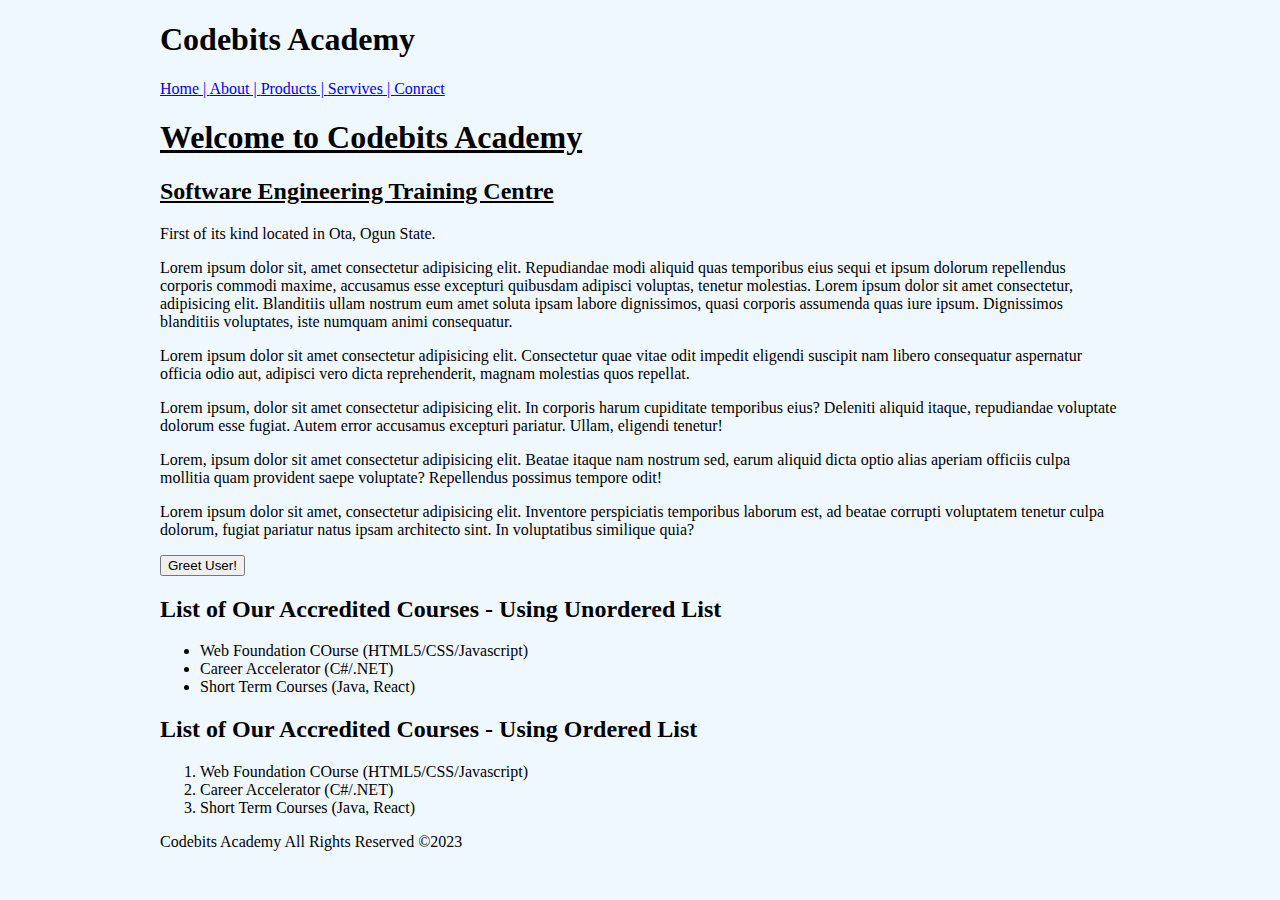
<file: session1/index.html>
<!DOCTYPE html>
<html lang="en">
<head>
    <meta charset="UTF-8">
    <meta name="viewport" content="width=device-width, initial-scale=1.0">
    <meta name="author" content="Codebits Academy | Software Engineering Training Center">
    <meta name="description" content="Codebits academy is a software engineering training centre located in Ota, Ogun State">
    <meta name="keywords" content="codebits, software, technology, training, centre, ota, academy, ogun, state, Nigeria, engineering">
    <title>Home | Codebits Academy</title>
    <link rel="stylesheet" href="css/style.css">
</head>
<body>
    <header>
        <h1>Codebits Academy</h1>
    </header>

    <nav>
        <a href="#">Home | </a>
        <a href="#">About | </a>
        <a href="#">Products | </a>
        <a href="#">Servives | </a>
        <a href="#">Conract </a>
    </nav>

    <section>
        <h1><u>Welcome to Codebits Academy</u></h1>
        <h2><u>Software Engineering Training Centre</u></h2>
        <p>First of its kind located in Ota, Ogun State.</p>
        <p>Lorem ipsum dolor sit, amet consectetur adipisicing elit. Repudiandae modi aliquid quas temporibus eius sequi et ipsum dolorum repellendus corporis commodi maxime, accusamus esse excepturi quibusdam adipisci voluptas, tenetur molestias. Lorem ipsum dolor sit amet consectetur, adipisicing elit. Blanditiis ullam nostrum eum amet soluta ipsam labore dignissimos, quasi corporis assumenda quas iure ipsum. Dignissimos blanditiis voluptates, iste numquam animi consequatur.</p>

        <p>Lorem ipsum dolor sit amet consectetur adipisicing elit. Consectetur quae vitae odit impedit eligendi suscipit nam libero consequatur aspernatur officia odio aut, adipisci vero dicta reprehenderit, magnam molestias quos repellat.</p>

        <p>Lorem ipsum, dolor sit amet consectetur adipisicing elit. In corporis harum cupiditate temporibus eius? Deleniti aliquid itaque, repudiandae voluptate dolorum esse fugiat. Autem error accusamus excepturi pariatur. Ullam, eligendi tenetur!</p>

        <p>Lorem, ipsum dolor sit amet consectetur adipisicing elit. Beatae itaque nam nostrum sed, earum aliquid dicta optio alias aperiam officiis culpa mollitia quam provident saepe voluptate? Repellendus possimus tempore odit!</p>

        <p>Lorem ipsum dolor sit amet, consectetur adipisicing elit. Inventore perspiciatis temporibus laborum est, ad beatae corrupti voluptatem tenetur culpa dolorum, fugiat pariatur natus ipsam architecto sint. In voluptatibus similique quia?</p>

        <p>
            <button id="btn">Greet User!</button>
        </p>

        <h2>List of Our Accredited Courses - Using Unordered List</h2>
        <ul>
            <li>Web Foundation COurse (HTML5/CSS/Javascript)</li>
            <li>Career Accelerator (C#/.NET)</li>
            <li>Short Term Courses (Java, React)</li>
        </ul>

        <h2>List of Our Accredited Courses - Using Ordered List</h2>
        <ol>
            <li>Web Foundation COurse (HTML5/CSS/Javascript)</li>
            <li>Career Accelerator (C#/.NET)</li>
            <li>Short Term Courses (Java, React)</li>
        </ol>
    </section>

    <footer>
        <p>Codebits Academy All Rights Reserved &copy;2023</p>
    </footer>
    <script src="js/script.js"></script>
</body>
</html>
</file>
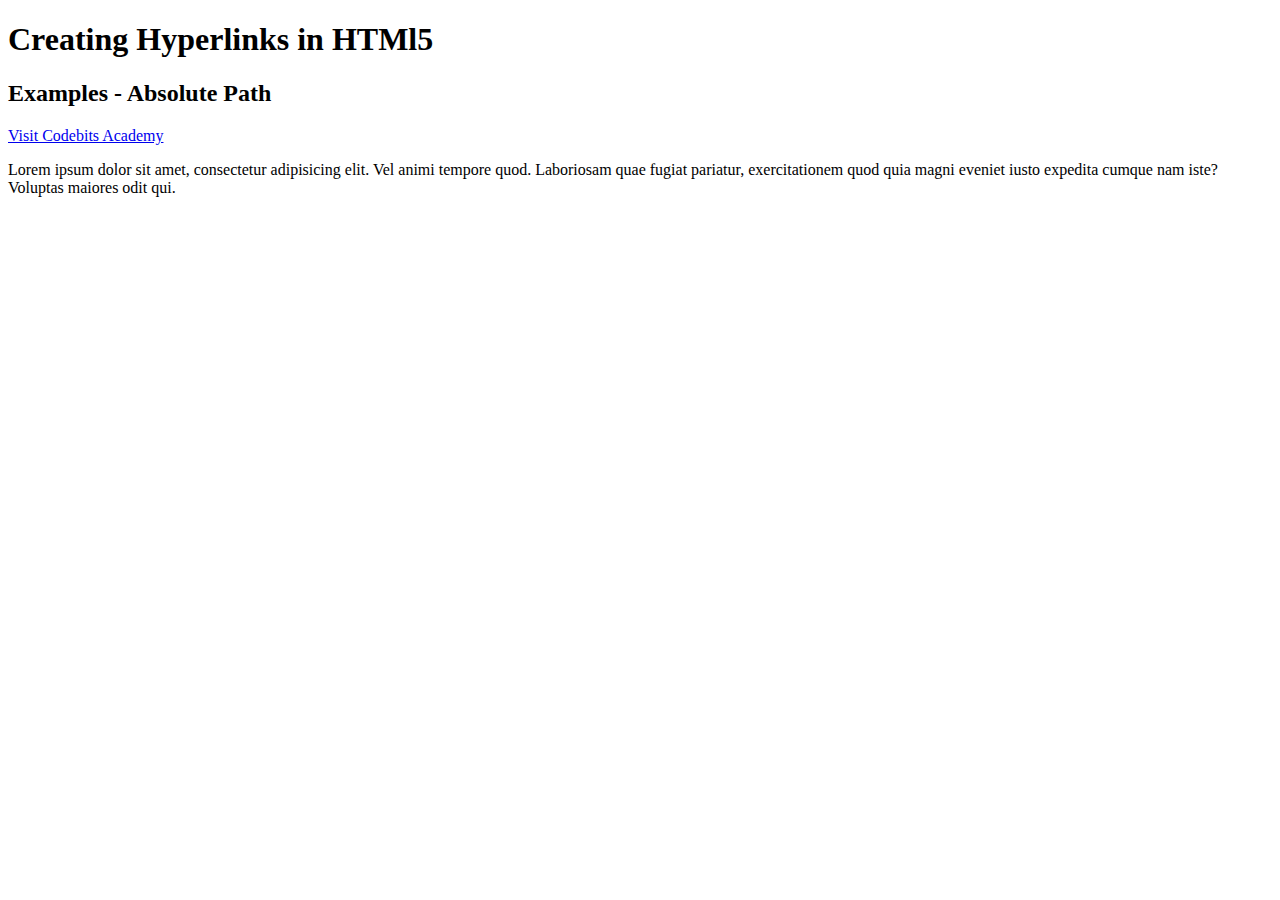
<file: session2/index.html>
<!DOCTYPE html>
<html lang="en">
<head>
    <meta charset="UTF-8">
    <meta name="viewport" content="width=device-width, initial-scale=1.0">
    <title>Creating Hyperlinks in HTML5</title>
</head>
<body>
    <h1>Creating Hyperlinks in HTMl5</h1>
    <h2>Examples - Absolute Path</h2>
    <a href="https://www.codebitsacademy.com/weekend-program/" target="_blank">Visit Codebits Academy</a>
    <p>Lorem ipsum dolor sit amet, consectetur adipisicing elit. Vel animi tempore quod. Laboriosam quae fugiat pariatur, exercitationem quod quia magni eveniet iusto expedita cumque nam iste? Voluptas maiores odit qui.</p>
</body>
</html>
</file>
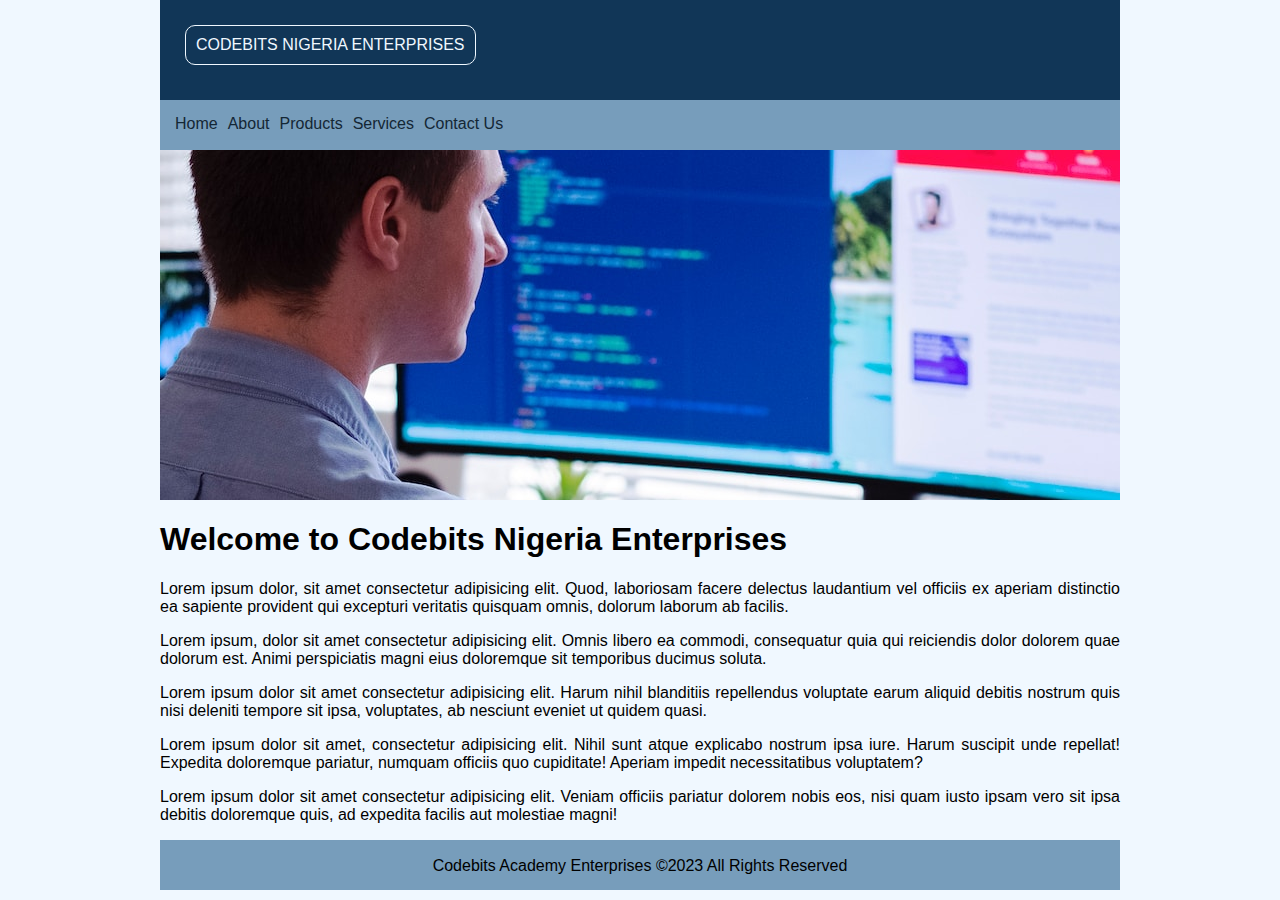
<file: session2/project1/index.html>
<!DOCTYPE html>
<html lang="en">
<head>
    <meta charset="UTF-8">
    <meta name="viewport" content="width=device-width, initial-scale=1.0">
    <title>Codebits Nigeria Enterprises</title>
    <link rel="stylesheet" href="css/styles.css">
</head>
<body>
    <header>
        <a href="index.html">Codebits Nigeria Enterprises</a>
    </header>

    <nav>
        <ul>
            <li><a href="index.html">Home</a></li>
            <li><a href="about.html">About</a></li>
            <li><a href="products.html">Products</a></li>
            <li><a href="services.html">Services</a></li>
            <li><a href="contact.html">Contact Us</a></li>
        </ul>
    </nav>

    <section id="banner">
        <!-- Banner image is placed here -->
    </section>

    <section>
        <h1>Welcome to Codebits Nigeria Enterprises</h1>
        <p>Lorem ipsum dolor, sit amet consectetur adipisicing elit. Quod, laboriosam facere delectus laudantium vel officiis ex aperiam distinctio ea sapiente provident qui excepturi veritatis quisquam omnis, dolorum laborum ab facilis.</p>

        <p>Lorem ipsum, dolor sit amet consectetur adipisicing elit. Omnis libero ea commodi, consequatur quia qui reiciendis dolor dolorem quae dolorum est. Animi perspiciatis magni eius doloremque sit temporibus ducimus soluta.</p>

        <p>Lorem ipsum dolor sit amet consectetur adipisicing elit. Harum nihil blanditiis repellendus voluptate earum aliquid debitis nostrum quis nisi deleniti tempore sit ipsa, voluptates, ab nesciunt eveniet ut quidem quasi.</p>

        <p>Lorem ipsum dolor sit amet, consectetur adipisicing elit. Nihil sunt atque explicabo nostrum ipsa iure. Harum suscipit unde repellat! Expedita doloremque pariatur, numquam officiis quo cupiditate! Aperiam impedit necessitatibus voluptatem?</p>

        <p>Lorem ipsum dolor sit amet consectetur adipisicing elit. Veniam officiis pariatur dolorem nobis eos, nisi quam iusto ipsam vero sit ipsa debitis doloremque quis, ad expedita facilis aut molestiae magni!</p>
    </section>

    <footer>
        <p>Codebits Academy Enterprises &copy;2023 All Rights Reserved</p>
    </footer>
</body>
</html>
</file>
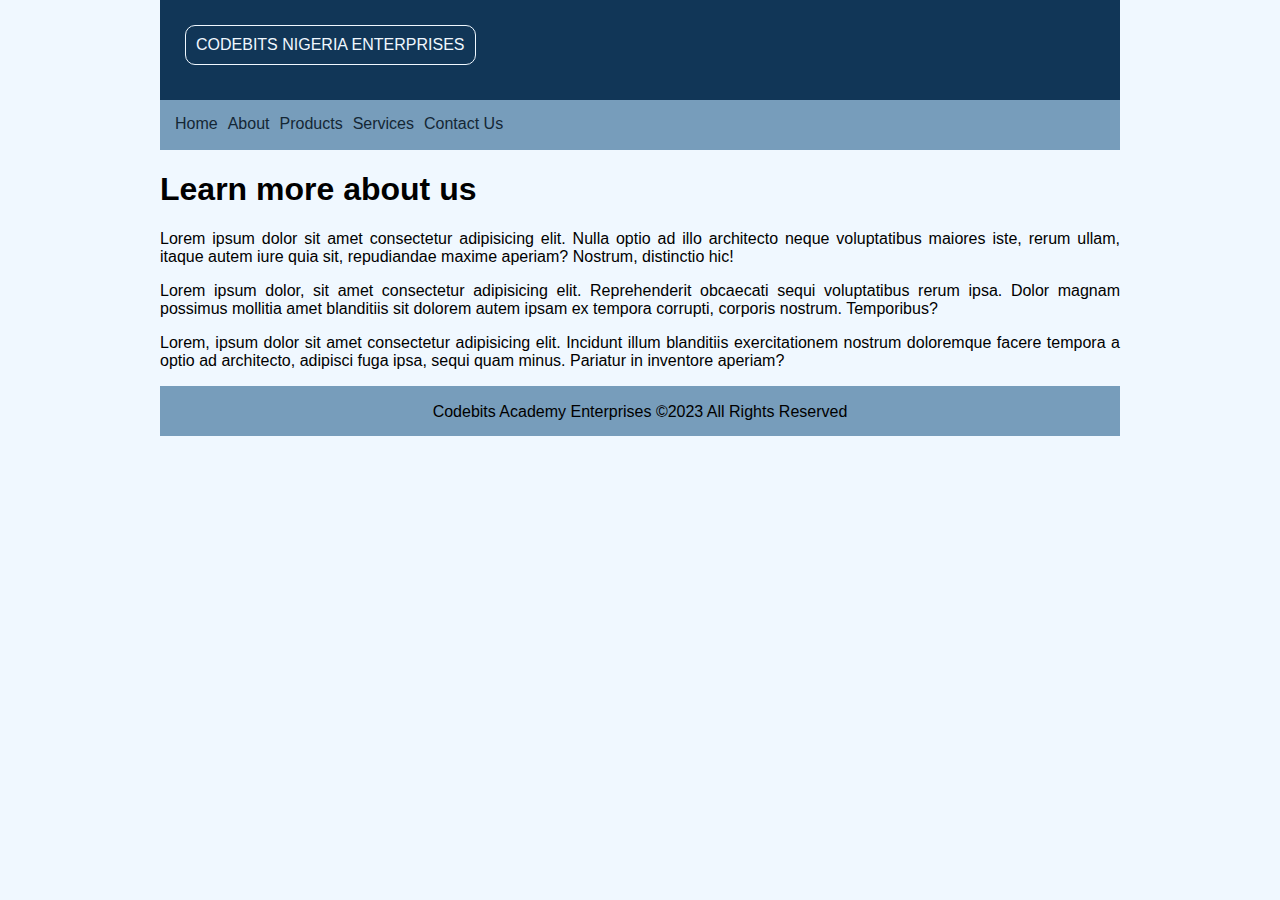
<file: session2/project1/about.html>
<!DOCTYPE html>
<html lang="en">
<head>
    <meta charset="UTF-8">
    <meta name="viewport" content="width=device-width, initial-scale=1.0">
    <title>Codebits Nigeria Enterprises</title>
    <link rel="stylesheet" href="css/styles.css">
</head>
<body>
    <header>
        <a href="index.html">Codebits Nigeria Enterprises</a>
    </header>

    <nav>
        <ul>
            <li><a href="index.html">Home</a></li>
            <li><a href="about.html">About</a></li>
            <li><a href="products.html">Products</a></li>
            <li><a href="services.html">Services</a></li>
            <li><a href="contact.html">Contact Us</a></li>
        </ul>
    </nav>

    <section>
        <h1>Learn more  about us</h1>
        <p>Lorem ipsum dolor sit amet consectetur adipisicing elit. Nulla optio ad illo architecto neque voluptatibus maiores iste, rerum ullam, itaque autem iure quia sit, repudiandae maxime aperiam? Nostrum, distinctio hic!</p>
        <p>Lorem ipsum dolor, sit amet consectetur adipisicing elit. Reprehenderit obcaecati sequi voluptatibus rerum ipsa. Dolor magnam possimus mollitia amet blanditiis sit dolorem autem ipsam ex tempora corrupti, corporis nostrum. Temporibus?</p>
        <p>Lorem, ipsum dolor sit amet consectetur adipisicing elit. Incidunt illum blanditiis exercitationem nostrum doloremque facere tempora a optio ad architecto, adipisci fuga ipsa, sequi quam minus. Pariatur in inventore aperiam?</p>
    </section>

    <footer>
        <p>Codebits Academy Enterprises &copy;2023 All Rights Reserved</p>
    </footer>
</body>
</html>
</file>
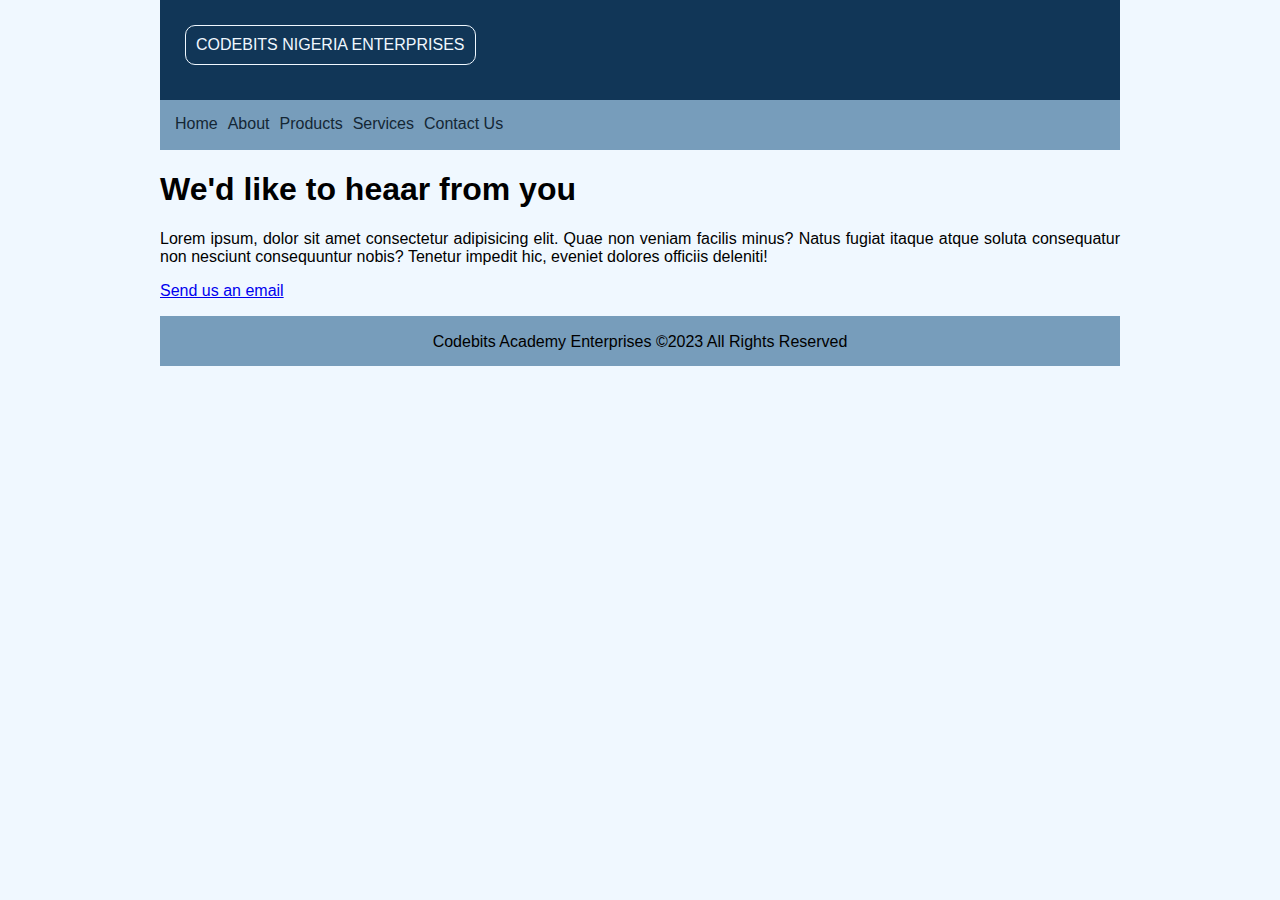
<file: session2/project1/contact.html>
<!DOCTYPE html>
<html lang="en">
<head>
    <meta charset="UTF-8">
    <meta name="viewport" content="width=device-width, initial-scale=1.0">
    <title>Codebits Nigeria Enterprises</title>
    <link rel="stylesheet" href="css/styles.css">
</head>
<body>
    <header>
        <a href="index.html">Codebits Nigeria Enterprises</a>
    </header>

    <nav>
        <ul>
            <li><a href="index.html">Home</a></li>
            <li><a href="about.html">About</a></li>
            <li><a href="products.html">Products</a></li>
            <li><a href="services.html">Services</a></li>
            <li><a href="contact.html">Contact Us</a></li>
        </ul>
    </nav>

    <section>
        <h1>We'd like to heaar from you</h1>
        <p>Lorem ipsum, dolor sit amet consectetur adipisicing elit. Quae non veniam facilis minus? Natus fugiat itaque atque soluta consequatur non nesciunt consequuntur nobis? Tenetur impedit hic, eveniet dolores officiis deleniti!</p>
        
        <p>
            <a href="mailto:info@codebitsacademy.com?Subject=Enquiry from Codebits Nigeria Enterprises">Send us an email</a>
        </p>
    </section>

    <footer>
        <p>Codebits Academy Enterprises &copy;2023 All Rights Reserved</p>
    </footer>
</body>
</html>
</file>
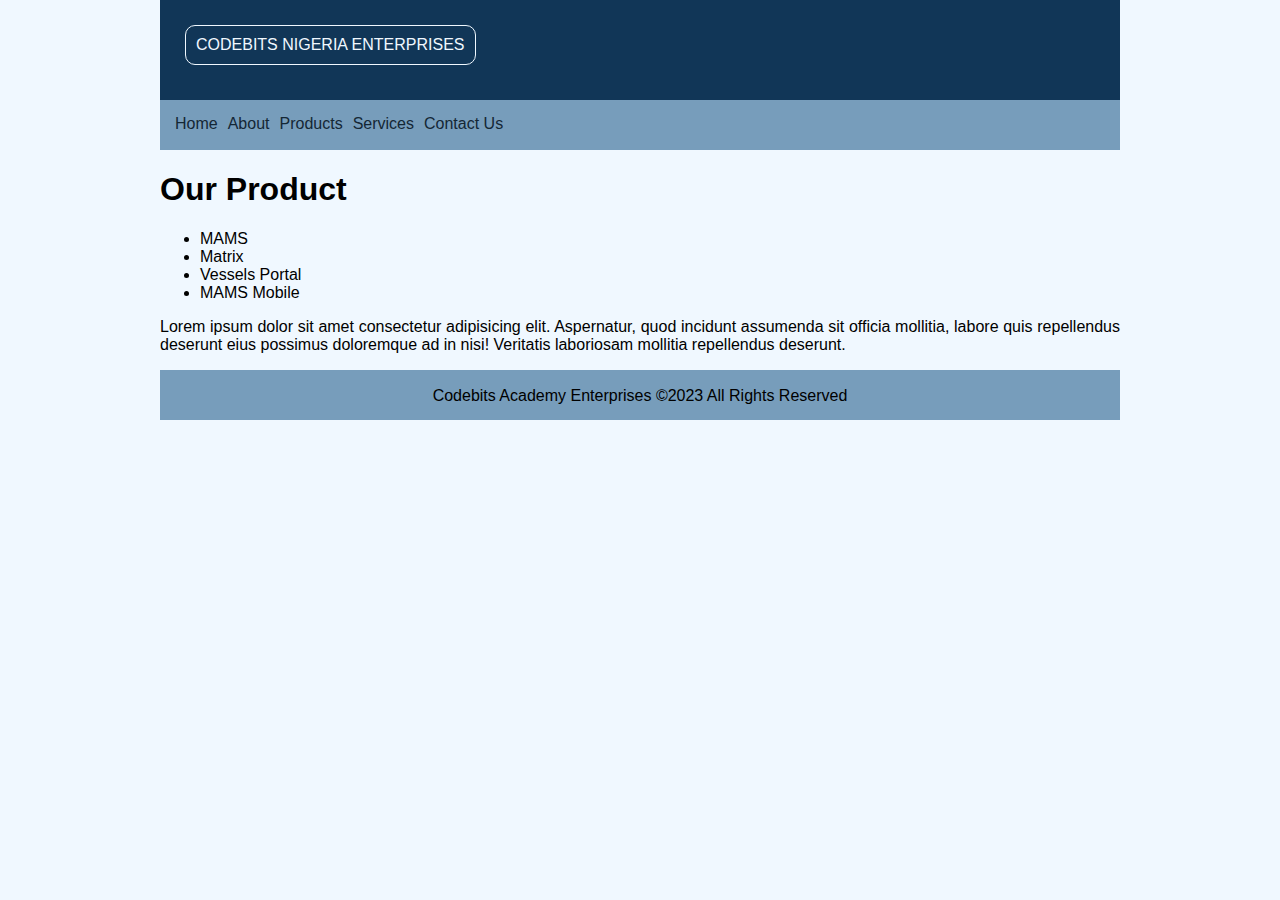
<file: session2/project1/products.html>
<!DOCTYPE html>
<html lang="en">
<head>
    <meta charset="UTF-8">
    <meta name="viewport" content="width=device-width, initial-scale=1.0">
    <title>Codebits Nigeria Enterprises</title>
    <link rel="stylesheet" href="css/styles.css">
</head>
<body>
    <header>
        <a href="index.html">Codebits Nigeria Enterprises</a>
    </header>

    <nav>
        <ul>
            <li><a href="index.html">Home</a></li>
            <li><a href="about.html">About</a></li>
            <li><a href="products.html">Products</a></li>
            <li><a href="services.html">Services</a></li>
            <li><a href="contact.html">Contact Us</a></li>
        </ul>
    </nav>

    <section>
        <h1>Our Product</h1>
        <ul>
            <li>MAMS</li>
            <li>Matrix</li>
            <li>Vessels Portal</li>
            <li>MAMS Mobile</li>
        </ul>

        <p>Lorem ipsum dolor sit amet consectetur adipisicing elit. Aspernatur, quod incidunt assumenda sit officia mollitia, labore quis repellendus deserunt eius possimus doloremque ad in nisi! Veritatis laboriosam mollitia repellendus deserunt.</p>
    </section>

    <footer>
        <p>Codebits Academy Enterprises &copy;2023 All Rights Reserved</p>
    </footer>
</body>
</html>
</file>
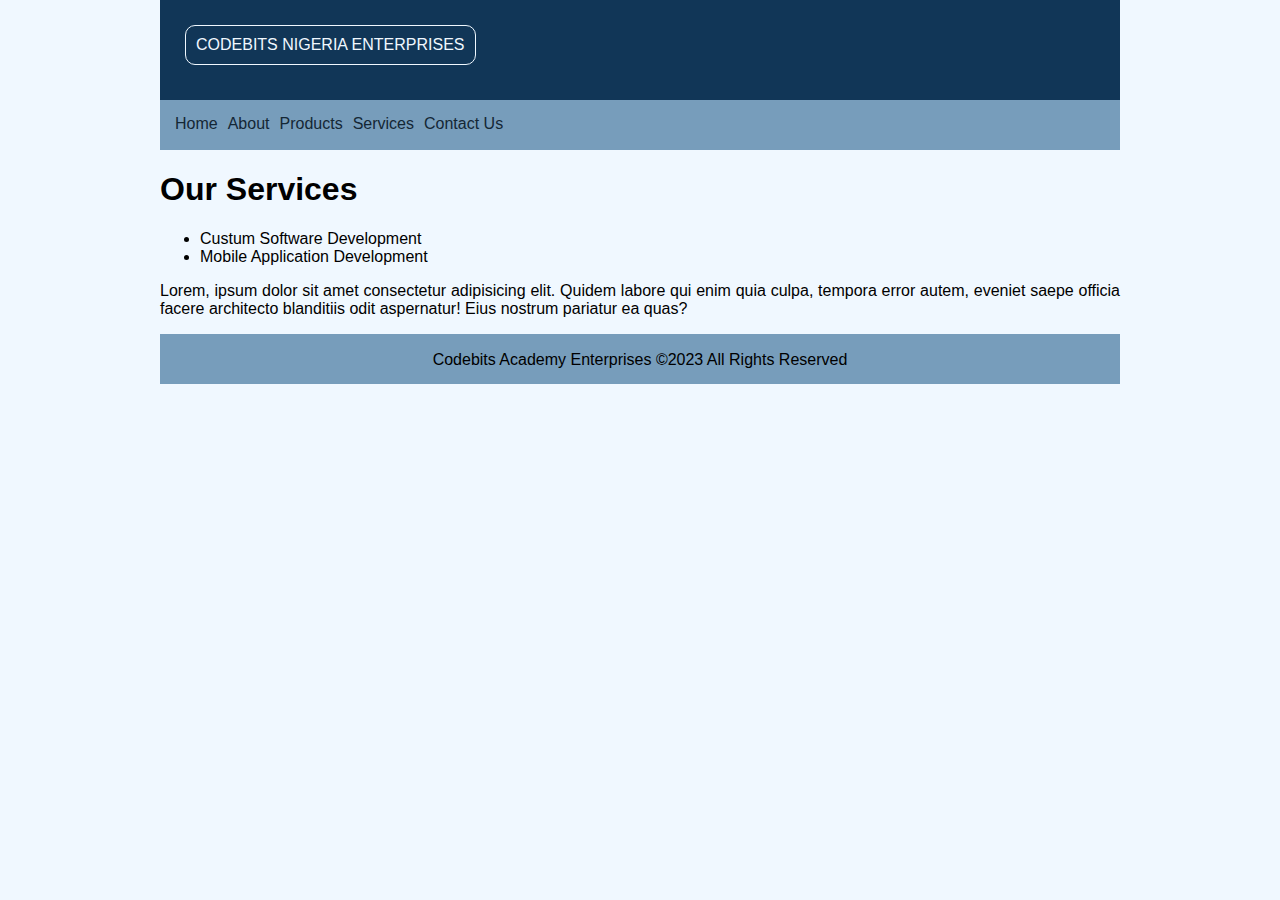
<file: session2/project1/services.html>
<!DOCTYPE html>
<html lang="en">
<head>
    <meta charset="UTF-8">
    <meta name="viewport" content="width=device-width, initial-scale=1.0">
    <title>Codebits Nigeria Enterprises</title>
    <link rel="stylesheet" href="css/styles.css">
</head>
<body>
    <header>
        <a href="index.html">Codebits Nigeria Enterprises</a>
    </header>

    <nav>
        <ul>
            <li><a href="index.html">Home</a></li>
            <li><a href="about.html">About</a></li>
            <li><a href="products.html">Products</a></li>
            <li><a href="services.html">Services</a></li>
            <li><a href="contact.html">Contact Us</a></li>
        </ul>
    </nav>

    <section>
        <h1>Our Services</h1>
        <ul>
            <li>Custum Software Development</li>
            <li>Mobile Application Development</li>
        </ul>

        <p>Lorem, ipsum dolor sit amet consectetur adipisicing elit. Quidem labore qui enim quia culpa, tempora error autem, eveniet saepe officia facere architecto blanditiis odit aspernatur! Eius nostrum pariatur ea quas?</p>
    </section>

    <footer>
        <p>Codebits Academy Enterprises &copy;2023 All Rights Reserved</p>
    </footer>
</body>
</html>
</file>
<file: session1/css/style.css>
body{
    width: 960px;
    margin: 0 auto;
    background-color: aliceblue;
}
</file>
<file: session2/project1/css/styles.css>
*{
    box-sizing: border-box;    
}

body{
    width: 960px;
    margin: 0 auto;
    background-color: aliceblue;
    font-family: Verdana, Geneva, Tahoma, sans-serif;
    text-align: justify;
}

body header{
    width: 100%;
    height: 100px;
    background-color: #113657;
    padding: 25px;
}

body header a{
    color: aliceblue;
    text-decoration: none;
    border: 1px solid aliceblue;
    width:fit-content;
    height: 40px;
    display: inline-block;
    padding: 10px;
    text-transform: uppercase;
    border-radius: 10px;
}

body nav{
    background-color: #779dbb;
    width: 100%;
    height: 50px;
}

body section#banner{
    width: 100%;
    height: 350px;
    background-image: url(../images/img1.jpg);
    background-position: center;
    background-repeat: no-repeat;
}

body nav ul{
    display: flex;
    margin: 0;
    list-style-type: none;
    padding:10px;
}

body nav ul li a{
    text-decoration: none;
    display: inline-block;
    width:fit-content;
    padding: 5px;
    color: #142735;
}

body nav ul li a:hover{
    border-bottom: 2px solid rgb(61, 18, 18);
}

body footer{
    width: 100%;
    height: 50px;
    background-color: #779dbb;
    text-align: center;
    padding: 1px;
}
</file>
